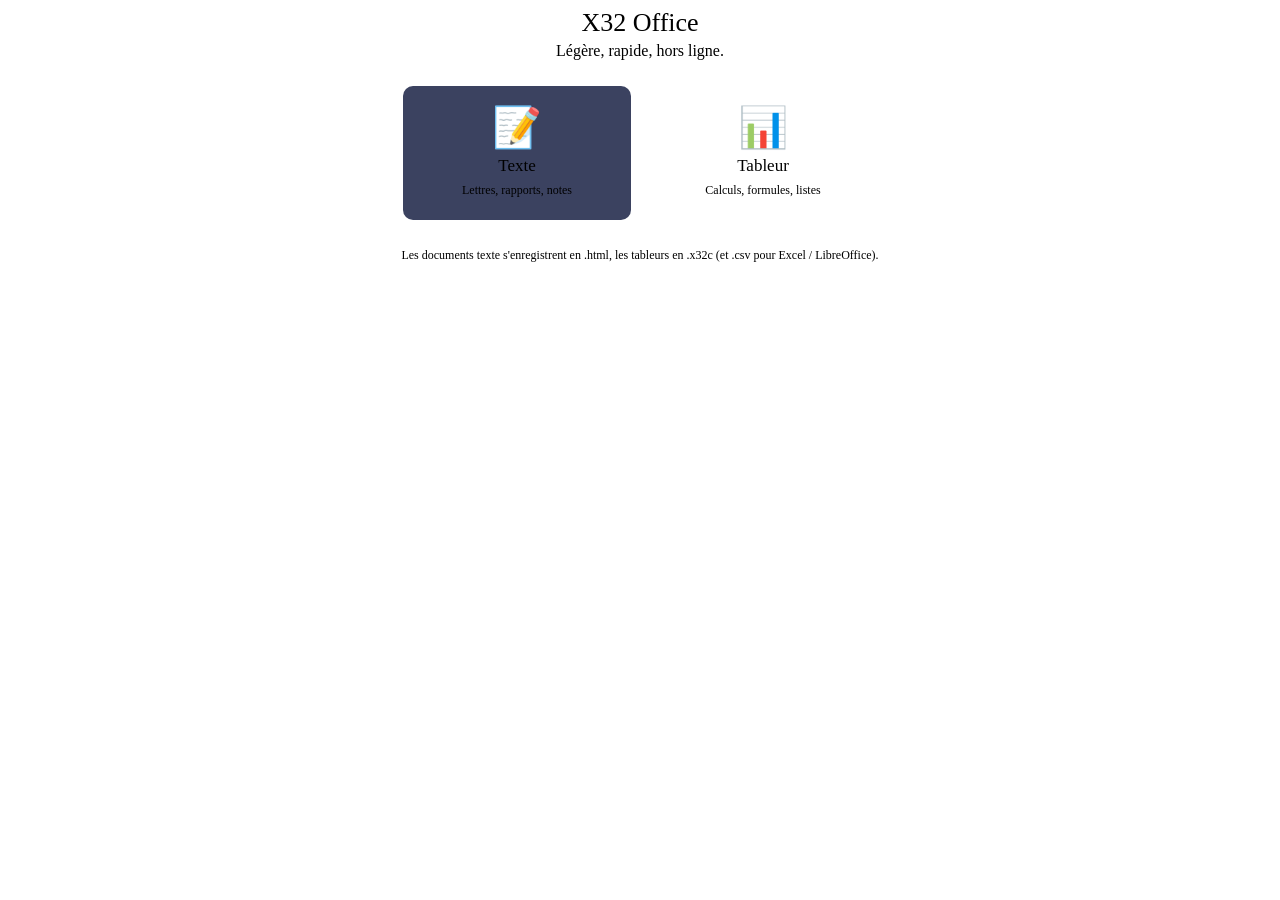
<file: overlay/usr/share/x32-office/index.html>
<!doctype html>
<html lang="fr">
<head>
<meta charset="utf-8">
<meta name="viewport" content="width=device-width, initial-scale=1">
<meta http-equiv="Content-Security-Policy" content="default-src file: data: blob: 'unsafe-inline'; connect-src 'none'; form-action 'none'">
<title>X32 Office</title>
<link rel="stylesheet" href="common.css">
<style>
  body { align-items: center; justify-content: center; text-align: center; }
  h1 { font-size: 26px; font-weight: 500; margin: 0 0 4px; }
  p.sub { color: var(--muted); margin: 0 0 26px; }
  .cards { display: flex; gap: 18px; flex-wrap: wrap; justify-content: center; }
  a.card { width: 200px; padding: 22px 14px; border: 1px solid var(--line); border-radius: 10px; background: var(--bar);
           color: var(--fg); text-decoration: none; display: block; }
  a.card:hover, a.card:focus { border-color: var(--accent); background: #3b4260; outline: none; }
  a.card b { display: block; font-size: 17px; margin: 8px 0 4px; font-weight: 500; }
  a.card span { color: var(--muted); font-size: 12px; }
  .ico { font-size: 40px; line-height: 1; }
  footer { margin-top: 28px; color: var(--muted); font-size: 12px; }
</style>
</head>
<body>
  <h1>X32 Office</h1>
  <p class="sub">Légère, rapide, hors ligne.</p>
  <div class="cards">
    <a class="card" href="writer.html" autofocus><div class="ico">📝</div><b>Texte</b><span>Lettres, rapports, notes</span></a>
    <a class="card" href="calc.html"><div class="ico">📊</div><b>Tableur</b><span>Calculs, formules, listes</span></a>
  </div>
  <footer>Les documents texte s'enregistrent en .html, les tableurs en .x32c (et .csv pour Excel / LibreOffice).</footer>
</body>
</html>
</file>
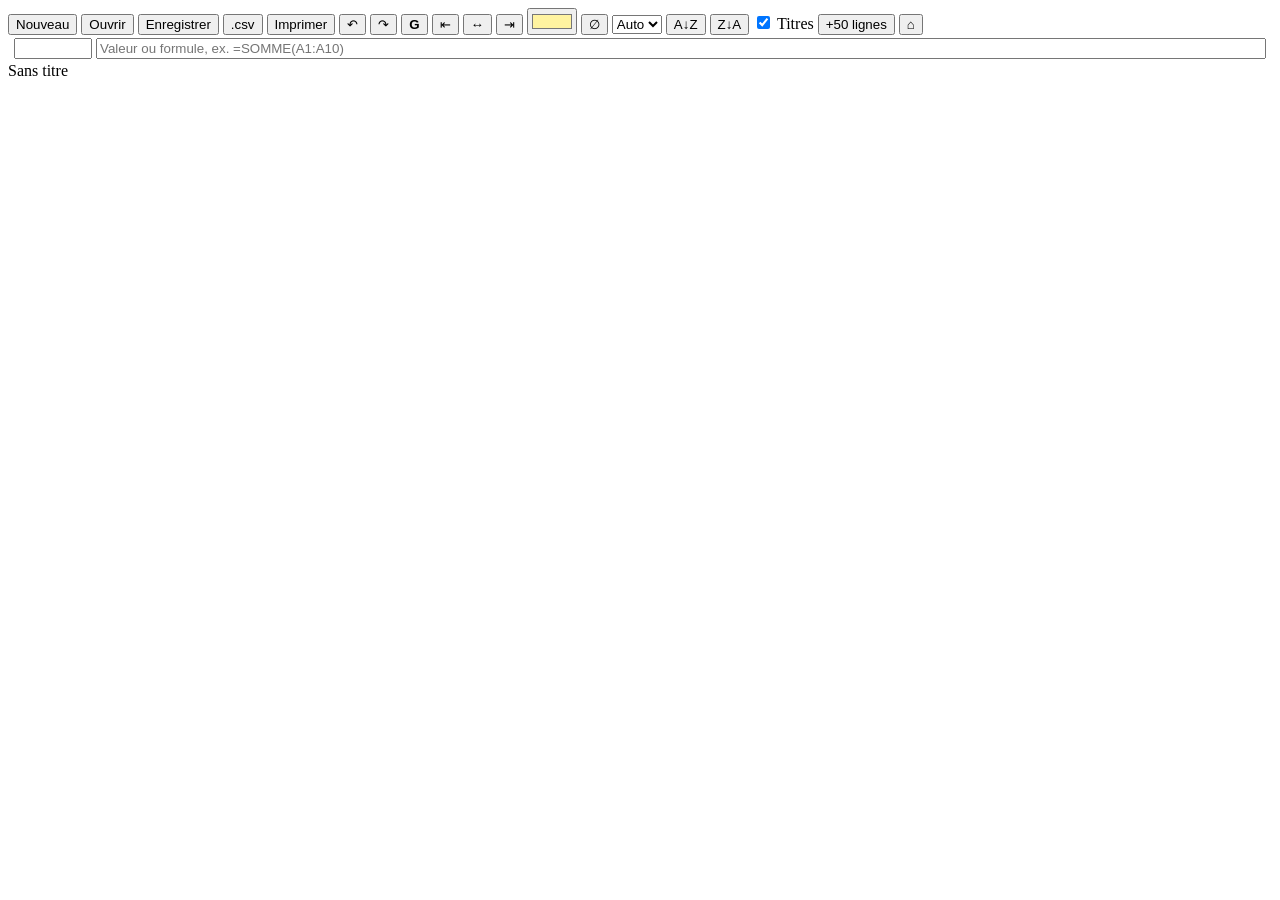
<file: overlay/usr/share/x32-office/calc.html>
<!doctype html>
<html lang="fr">
<head>
<meta charset="utf-8">
<meta name="viewport" content="width=device-width, initial-scale=1">
<meta http-equiv="Content-Security-Policy" content="default-src file: data: blob: 'unsafe-inline'; connect-src 'none'; form-action 'none'">
<title>Tableur - X32 Office</title>
<link rel="stylesheet" href="common.css">
<style>
  #fx { display: flex; gap: 4px; padding: 3px 6px; background: var(--bar2); border-bottom: 1px solid var(--line); flex: none; }
  #name { width: 70px; text-align: center; } #formula { flex: 1; }
  #wrap { flex: 1; overflow: auto; position: relative; background: #fff; color: #1d2030; user-select: none; -webkit-user-select: none; }
  table#grid { border-collapse: collapse; table-layout: fixed; font-size: 13px; }
  #grid th { background: #e9ecf3; color: #4a5068; font-weight: 500; border: 1px solid #c5cada; position: sticky; top: 0; z-index: 2; height: 22px; }
  #grid th.rh { position: sticky; left: 0; z-index: 1; top: auto; width: 42px; min-width: 42px; }
  #grid th.corner { left: 0; z-index: 3; }
  #grid td { border: 1px solid #dde1ec; height: 22px; padding: 0 4px; overflow: hidden; white-space: nowrap; text-overflow: clip; width: 90px; min-width: 90px; max-width: 90px; }
  #grid td.sel { background: #dbe5ff; }
  #grid td.act { outline: 2px solid #4d73f0; outline-offset: -2px; background: #fff; }
  #grid td.err { color: #c0392b; }
  #grid th.hl { background: #cfd8f3; }
  #editor { position: absolute; display: none; z-index: 5; border: 2px solid #4d73f0; background: #fff; color: #1d2030; padding: 0 3px; height: 24px; font: 13px "Ubuntu", sans-serif; border-radius: 0; }
</style>
</head>
<body>
<div class="bar">
  <button class="btn" onclick="C.newDoc()">Nouveau</button>
  <button class="btn" onclick="C.openDoc()" title="Ctrl+O">Ouvrir</button>
  <button class="btn primary" onclick="C.save()" title="Ctrl+S">Enregistrer</button>
  <button class="btn" onclick="C.exportCsv()" title="Exporter en CSV (Excel, LibreOffice)">.csv</button>
  <button class="btn" onclick="X32.print()" title="Imprimer / PDF">Imprimer</button>
  <span class="sep"></span>
  <button class="btn" onclick="C.undo()" title="Annuler (Ctrl+Z)">↶</button>
  <button class="btn" onclick="C.redo()" title="Rétablir (Ctrl+Y)">↷</button>
  <span class="sep"></span>
  <button class="btn" onclick="C.style('b')" title="Gras (Ctrl+B)"><b>G</b></button>
  <button class="btn" onclick="C.style('a','left')" title="À gauche">⇤</button>
  <button class="btn" onclick="C.style('a','center')" title="Centré">↔</button>
  <button class="btn" onclick="C.style('a','right')" title="À droite">⇥</button>
  <input type="color" value="#fff3a0" title="Couleur de fond" onchange="C.style('bg', this.value)">
  <button class="btn" onclick="C.style('bg','')" title="Sans couleur">∅</button>
  <select id="fmt" onchange="C.style('f', this.value); this.blur()" title="Format des nombres">
    <option value="">Auto</option><option value="0">0</option><option value="2">0,00</option><option value="%">%</option><option value="€">€</option>
  </select>
  <span class="sep"></span>
  <button class="btn" onclick="C.sort(true)" title="Trier la colonne A→Z (lignes sélectionnées, sinon tout le tableau)">A↓Z</button>
  <button class="btn" onclick="C.sort(false)" title="Trier la colonne Z→A">Z↓A</button>
  <label class="small" title="Ne pas trier la première ligne"><input type="checkbox" id="hdr" checked> Titres</label>
  <button class="btn" onclick="C.addRows()">+50 lignes</button>
  <button class="btn" onclick="X32.home()" title="Accueil">⌂</button>
</div>
<div id="fx"><input type="text" id="name" readonly><input type="text" id="formula" placeholder="Valeur ou formule, ex. =SOMME(A1:A10)"></div>
<div id="wrap"><table id="grid"></table><input type="text" id="editor" autocomplete="off"></div>
<div class="status"><span id="fname">Sans titre</span><span class="grow"></span><span id="sum"></span></div>

<script src="common.js"></script>
<script src="calc-engine.js"></script>
<script>
(function () {
  'use strict';
  var E = window.X32Calc, COLS = 26, rows = 100, MAXROWS = 1000;
  var sheet = new E.Sheet(), styles = {}, fname = 'Sans titre';
  var ar = 0, ac = 0, sr = 0, sc = 0;               // cellule active / ancre de sélection : active = (ar,ac), fin = (er,ec)
  var er = 0, ec = 0, editing = false, undoS = [], redoS = [], clip = null, dragging = false;
  var grid = document.getElementById('grid'), wrap = document.getElementById('wrap');
  var editor = document.getElementById('editor'), formula = document.getElementById('formula'), nameBox = document.getElementById('name');
  var tds = [];                                       // tds[r][c]
  var shown = {};                                     // clés actuellement affichées non vides

  /* ---------- construction ---------- */
  function build() {
    var h = '<tr><th class="corner rh"></th>';
    for (var c = 0; c < COLS; c++) h += '<th>' + E.colToName(c) + '</th>';
    h += '</tr>';
    for (var r = 0; r < rows; r++) {
      h += '<tr><th class="rh">' + (r + 1) + '</th>';
      for (var c2 = 0; c2 < COLS; c2++) h += '<td></td>';
      h += '</tr>';
    }
    grid.innerHTML = h;
    tds = [];
    var trs = grid.rows;
    for (var i = 0; i < rows; i++) { tds[i] = []; for (var j = 0; j < COLS; j++) tds[i][j] = trs[i + 1].cells[j + 1]; }
    shown = {};
    refresh(true); select();
  }

  /* ---------- affichage ---------- */
  var NF = {};
  function group(intPart) { return intPart.replace(/\B(?=(\d{3})+(?!\d))/g, ' '); }
  function fmtNum(v, f) {
    var s, neg = v < 0; if (neg) v = -v;
    if (f === '0') s = group(v.toFixed(0));
    else if (f === '2') { var p = v.toFixed(2).split('.'); s = group(p[0]) + ',' + p[1]; }
    else if (f === '%') { s = String(+(v * 100).toPrecision(10)).replace('.', ',') + ' %'; }
    else if (f === '€') { var q = v.toFixed(2).split('.'); s = group(q[0]) + ',' + q[1] + ' €'; }
    else { s = String(+v.toPrecision(12)).replace('.', ','); if (/e/.test(s)) s = s.replace('e', 'E'); }
    return (neg ? '-' : '') + s;
  }
  function display(key) {
    var v = sheet.valueOf(key), st = styles[key] || {};
    if (v instanceof E.XErr) return { t: v.code, err: true };
    if (typeof v === 'number') return { t: isFinite(v) ? fmtNum(v, st.f) : '#NOMBRE!', num: true, err: !isFinite(v) };
    if (typeof v === 'boolean') return { t: v ? 'VRAI' : 'FAUX' };
    return { t: String(v) };
  }
  function paint(key) {
    var p = E.parseKey(key); if (!p || p.r >= rows || p.c >= COLS) return;
    var td = tds[p.r][p.c], st = styles[key] || {}, d = sheet.getRaw(key) === '' ? { t: '' } : display(key);
    td.textContent = d.t;
    td.style.textAlign = st.a || (d.num ? 'right' : 'left');
    td.style.fontWeight = st.b ? '700' : '';
    td.style.background = st.bg || '';
    td.className = td.className.replace(/\berr\b/g, '').trim() + (d.err ? ' err' : '');
  }
  function refresh(all) {
    var k, now = {};
    for (k in sheet.cells) now[k] = 1;
    for (k in styles) now[k] = 1;
    for (k in shown) if (!now[k]) { shown[k] = 0; paint(k); }
    for (k in now) paint(k);
    shown = now;
    summary();
  }
  function summary() {
    var r1 = Math.min(ar, er), r2 = Math.max(ar, er), c1 = Math.min(ac, ec), c2 = Math.max(ac, ec), s = 0, n = 0;
    if ((r2 - r1 + 1) * (c2 - c1 + 1) > 1) {
      for (var r = r1; r <= r2; r++) for (var c = c1; c <= c2; c++) { var v = sheet.valueOf(E.keyOf(c, r)); if (typeof v === 'number') { s += v; n++; } }
    }
    document.getElementById('sum').textContent = n > 1 ? 'Somme : ' + fmtNum(s) + '   Moyenne : ' + fmtNum(s / n) + '   Nombre : ' + n : '';
  }

  /* ---------- sélection ---------- */
  var lastSel = [];
  function select() {
    var i, td;
    for (i = 0; i < lastSel.length; i++) lastSel[i].className = lastSel[i].className.replace(/\b(sel|act)\b/g, '').trim();
    lastSel = [];
    var r1 = Math.min(ar, er), r2 = Math.max(ar, er), c1 = Math.min(ac, ec), c2 = Math.max(ac, ec);
    for (var r = r1; r <= r2; r++) for (var c = c1; c <= c2; c++) { td = tds[r][c]; td.className = (td.className + ' sel').trim(); lastSel.push(td); }
    td = tds[ar][ac]; td.className = (td.className.replace(/\bsel\b/, '') + ' act').trim();
    var ths = grid.querySelectorAll('th.hl'); for (i = 0; i < ths.length; i++) ths[i].classList.remove('hl');
    grid.rows[0].cells[ac + 1].classList.add('hl'); grid.rows[ar + 1].cells[0].classList.add('hl');
    var key = E.keyOf(ac, ar);
    nameBox.value = key; formula.value = sheet.getRaw(key);
    var st = styles[key] || {}; document.getElementById('fmt').value = st.f || '';
    summary();
  }
  function ensureVisible() {
    var td = tds[ar][ac], w = wrap;
    var L = td.offsetLeft, T = td.offsetTop, R = L + td.offsetWidth, B = T + td.offsetHeight;
    if (L < w.scrollLeft + 44) w.scrollLeft = L - 44;
    if (R > w.scrollLeft + w.clientWidth) w.scrollLeft = R - w.clientWidth + 2;
    if (T < w.scrollTop + 24) w.scrollTop = T - 24;
    if (B > w.scrollTop + w.clientHeight) w.scrollTop = B - w.clientHeight + 2;
  }
  function move(dr, dc, extend) {
    if (extend) { er = Math.max(0, Math.min(rows - 1, er + dr)); ec = Math.max(0, Math.min(COLS - 1, ec + dc)); }
    else { ar = Math.max(0, Math.min(rows - 1, ar + dr)); ac = Math.max(0, Math.min(COLS - 1, ac + dc)); er = ar; ec = ac; }
    select();
    var save = [ar, ac]; if (extend) { ar = er; ac = ec; } ensureVisible(); ar = save[0]; ac = save[1];
  }

  /* ---------- édition ---------- */
  function startEdit(text) {
    var td = tds[ar][ac]; editing = true;
    editor.style.display = 'block';
    editor.style.left = (td.offsetLeft - 1) + 'px'; editor.style.top = (td.offsetTop - 1) + 'px';
    editor.style.width = Math.max(td.offsetWidth + 2, 160) + 'px';
    editor.value = (text === undefined) ? sheet.getRaw(E.keyOf(ac, ar)) : text;
    editor.focus();
    if (text === undefined) editor.setSelectionRange(editor.value.length, editor.value.length);
  }
  function endEdit(commit, dr, dc) {
    if (!editing) return;
    editing = false; editor.style.display = 'none';
    if (commit) setCells([{ key: E.keyOf(ac, ar), raw: editor.value }]);
    wrap.focus(); document.body.focus();
    move(dr || 0, dc || 0, false);
  }
  editor.addEventListener('keydown', function (e) {
    if (e.key === 'Enter') { e.preventDefault(); endEdit(true, 1, 0); }
    else if (e.key === 'Tab') { e.preventDefault(); endEdit(true, 0, e.shiftKey ? -1 : 1); }
    else if (e.key === 'Escape') { e.preventDefault(); endEdit(false); }
    e.stopPropagation();
  });
  editor.addEventListener('input', function () { formula.value = editor.value; });
  formula.addEventListener('keydown', function (e) {
    if (e.key === 'Enter') { e.preventDefault(); setCells([{ key: E.keyOf(ac, ar), raw: formula.value }]); document.activeElement.blur(); move(1, 0, false); }
    else if (e.key === 'Escape') { formula.value = sheet.getRaw(E.keyOf(ac, ar)); document.activeElement.blur(); }
    e.stopPropagation();
  });

  /* ---------- modifications avec annulation ---------- */
  function setCells(list, noUndo) {
    var ch = [];
    for (var i = 0; i < list.length; i++) {
      var k = list[i].key, before = sheet.getRaw(k), after = list[i].raw;
      if (before !== after) { ch.push({ key: k, before: before, after: after }); sheet.setRaw(k, after); }
    }
    if (!ch.length) return;
    if (!noUndo) { undoS.push({ cells: ch }); if (undoS.length > 100) undoS.shift(); redoS = []; }
    dirty(); refresh(); select();
  }
  function setStyles(keys, prop, val) {
    var ch = [];
    keys.forEach(function (k) {
      var st = styles[k] || {}, before = st[prop];
      var nv = (prop === 'b') ? (val === 'toggle' ? !before : val) : val;
      if (nv === before) return;
      ch.push({ key: k, prop: prop, before: before, after: nv });
      applyStyle(k, prop, nv);
    });
    if (ch.length) { undoS.push({ styles: ch }); redoS = []; dirty(); refresh(); select(); }
  }
  function applyStyle(k, prop, v) {
    var st = styles[k] || (styles[k] = {});
    if (v === undefined || v === '' || v === false) delete st[prop]; else st[prop] = v;
    if (!Object.keys(st).length) delete styles[k];
  }
  function undo(from, to, field) {
    var e = from.pop(); if (!e) return;
    to.push(e);
    if (e.cells) e.cells.forEach(function (c) { sheet.setRaw(c.key, field === 'u' ? c.before : c.after); });
    if (e.styles) e.styles.forEach(function (c) { applyStyle(c.key, c.prop, field === 'u' ? c.before : c.after); });
    dirty(); refresh(); select();
  }
  function dirty() { X32.dirty = true; title(); }
  function title() { document.title = (X32.dirty ? '● ' : '') + fname + ' - Tableur'; document.getElementById('fname').textContent = fname + (X32.dirty ? ' (modifié)' : ''); }
  function selKeys() {
    var r1 = Math.min(ar, er), r2 = Math.max(ar, er), c1 = Math.min(ac, ec), c2 = Math.max(ac, ec), out = [];
    for (var r = r1; r <= r2; r++) for (var c = c1; c <= c2; c++) out.push(E.keyOf(c, r));
    return out;
  }

  /* ---------- souris ---------- */
  grid.addEventListener('mousedown', function (e) {
    var td = e.target.closest('td'); if (!td) return;
    if (editing) endEdit(true, 0, 0);
    var r = td.parentNode.rowIndex - 1, c = td.cellIndex - 1;
    if (e.shiftKey) { er = r; ec = c; } else { ar = er = r; ac = ec = c; }
    dragging = true; select();
  });
  grid.addEventListener('mouseover', function (e) {
    if (!dragging) return; var td = e.target.closest('td'); if (!td) return;
    er = td.parentNode.rowIndex - 1; ec = td.cellIndex - 1; select();
  });
  document.addEventListener('mouseup', function () { dragging = false; });
  grid.addEventListener('dblclick', function (e) { if (e.target.closest('td')) startEdit(); });

  /* ---------- clavier ---------- */
  document.addEventListener('keydown', function (e) {
    if (editing || e.target === formula || document.querySelector('.modal-back')) return;
    var ctrl = e.ctrlKey || e.metaKey, k = e.key;
    if (ctrl) {
      var l = k.toLowerCase();
      if (l === 's') { e.preventDefault(); C.save(); }
      else if (l === 'o') { e.preventDefault(); C.openDoc(); }
      else if (l === 'z') { e.preventDefault(); C.undo(); }
      else if (l === 'y') { e.preventDefault(); C.redo(); }
      else if (l === 'b') { e.preventDefault(); C.style('b'); }
      else if (l === 'p') { e.preventDefault(); X32.print(); }
      else if (l === 'd') { e.preventDefault(); fillDown(); }
      else if (l === 'a') { e.preventDefault(); ar = ac = 0; er = rows - 1; ec = COLS - 1; select(); }
      return;
    }
    var ext = e.shiftKey;
    if (k === 'ArrowDown') { e.preventDefault(); move(1, 0, ext); }
    else if (k === 'ArrowUp') { e.preventDefault(); move(-1, 0, ext); }
    else if (k === 'ArrowLeft') { e.preventDefault(); move(0, -1, ext); }
    else if (k === 'ArrowRight') { e.preventDefault(); move(0, 1, ext); }
    else if (k === 'PageDown') { e.preventDefault(); move(15, 0, ext); }
    else if (k === 'PageUp') { e.preventDefault(); move(-15, 0, ext); }
    else if (k === 'Home') { e.preventDefault(); ar = ar; ac = 0; er = ar; ec = 0; select(); ensureVisible(); }
    else if (k === 'Enter') { e.preventDefault(); startEdit(); }
    else if (k === 'F2') { e.preventDefault(); startEdit(); }
    else if (k === 'Tab') { e.preventDefault(); move(0, ext ? -1 : 1, false); }
    else if (k === 'Delete' || k === 'Backspace') { e.preventDefault(); setCells(selKeys().map(function (x) { return { key: x, raw: '' }; })); }
    else if (k.length === 1 && !e.altKey) { e.preventDefault(); startEdit(k); }
  });

  /* ---------- presse-papiers (TSV, compatible avec les autres logiciels) ---------- */
  function rect() { return { r1: Math.min(ar, er), r2: Math.max(ar, er), c1: Math.min(ac, ec), c2: Math.max(ac, ec) }; }
  function tsvOf(rc, raw) {
    var lines = [];
    for (var r = rc.r1; r <= rc.r2; r++) {
      var cells = [];
      for (var c = rc.c1; c <= rc.c2; c++) { var k = E.keyOf(c, r); cells.push(raw ? sheet.getRaw(k) : (sheet.getRaw(k) === '' ? '' : display(k).t)); }
      lines.push(cells.join('\t'));
    }
    return lines.join('\n');
  }
  document.addEventListener('copy', function (e) {
    if (editing || document.activeElement === formula) return;
    var rc = rect(); e.preventDefault();
    var txt = tsvOf(rc, false); e.clipboardData.setData('text/plain', txt);
    clip = { text: txt, raw: tsvOf(rc, true), r1: rc.r1, c1: rc.c1 };
  });
  document.addEventListener('cut', function (e) {
    if (editing || document.activeElement === formula) return;
    var rc = rect(); e.preventDefault();
    var txt = tsvOf(rc, false); e.clipboardData.setData('text/plain', txt);
    clip = { text: txt, raw: tsvOf(rc, true), r1: rc.r1, c1: rc.c1 };
    setCells(selKeys().map(function (x) { return { key: x, raw: '' }; }));
  });
  document.addEventListener('paste', function (e) {
    if (editing || document.activeElement === formula) return;
    e.preventDefault();
    var txt = (e.clipboardData && e.clipboardData.getData('text/plain')) || '';
    if (!txt) return;
    var internal = clip && clip.text === txt.replace(/\r/g, '');
    var src = (internal ? clip.raw : txt.replace(/\r/g, '')).replace(/\n$/, '').split('\n');
    var list = [], dr = ar - (internal ? clip.r1 : 0), dc = ac - (internal ? clip.c1 : 0);
    for (var i = 0; i < src.length; i++) {
      var parts = src[i].split('\t');
      for (var j = 0; j < parts.length; j++) {
        var r = ar + i, c = ac + j; if (r >= rows || c >= COLS) continue;
        list.push({ key: E.keyOf(c, r), raw: internal ? E.shiftFormula(parts[j], dc, dr) : parts[j] });
      }
    }
    setCells(list);
    er = Math.min(rows - 1, ar + src.length - 1); ec = Math.min(COLS - 1, ac + src[0].split('\t').length - 1); select();
  });
  function fillDown() {
    var rc = rect(), list = [];
    for (var c = rc.c1; c <= rc.c2; c++) {
      var top = sheet.getRaw(E.keyOf(c, rc.r1));
      for (var r = rc.r1 + 1; r <= rc.r2; r++) list.push({ key: E.keyOf(c, r), raw: E.shiftFormula(top, 0, r - rc.r1) });
    }
    setCells(list);
  }

  /* ---------- fichiers ---------- */
  function csvParse(text) {
    var first = text.split(/\r?\n/)[0] || '', sep = ';';
    var cnt = { ';': (first.match(/;/g) || []).length, '\t': (first.match(/\t/g) || []).length, ',': (first.match(/,/g) || []).length };
    if (cnt['\t'] > cnt[sep]) sep = '\t'; if (cnt[','] > cnt[sep]) sep = ',';
    var out = [], row = [], cur = '', q = false;
    for (var i = 0; i < text.length; i++) {
      var ch = text[i];
      if (q) { if (ch === '"') { if (text[i + 1] === '"') { cur += '"'; i++; } else q = false; } else cur += ch; }
      else if (ch === '"') q = true;
      else if (ch === sep) { row.push(cur); cur = ''; }
      else if (ch === '\n') { row.push(cur); out.push(row); row = []; cur = ''; }
      else if (ch !== '\r') cur += ch;
    }
    if (cur !== '' || row.length) { row.push(cur); out.push(row); }
    return out;
  }
  function reset() { sheet = new E.Sheet(); styles = {}; undoS = []; redoS = []; ar = ac = er = ec = 0; build(); }
  X32.openHandler = function (name, text) {
    reset();
    if (/\.csv$/i.test(name) || /\.txt$/i.test(name)) {
      var data = csvParse(text.replace(/^﻿/, '')), need = Math.min(MAXROWS, data.length + 20);
      if (need > rows) { rows = need; build(); }
      data.forEach(function (row, r) { row.forEach(function (v, c) { if (r < rows && c < COLS && v !== '') sheet.setRaw(E.keyOf(c, r), v); }); });
    } else {
      try {
        var d = JSON.parse(text);
        if (d.format !== 'x32calc') throw new Error('format');
        var maxr = 0; for (var k in d.cells) { var p = E.parseKey(k); if (p) maxr = Math.max(maxr, p.r); }
        rows = Math.max(100, Math.min(MAXROWS, Math.max(d.rows || 0, maxr + 20))); build();
        for (var k2 in d.cells) sheet.setRaw(k2, d.cells[k2]);
        styles = d.styles || {};
      } catch (err) { X32.toast('Fichier illisible'); return; }
    }
    fname = name; X32.dirty = false; refresh(); select(); title(); X32.toast('Ouvert : ' + name);
  };

  var C = window.C = {
    newDoc: function () {
      function go() { fname = 'Sans titre'; rows = 100; reset(); X32.dirty = false; title(); }
      if (X32.dirty) X32.ask('Abandonner les modifications non enregistrées ?', '', go, { confirm: true, yes: 'Abandonner' }); else go();
    },
    openDoc: function () { X32.open('.x32c,.csv,.txt'); },
    save: function () {
      var obj = { format: 'x32calc', version: 1, rows: rows, cells: sheet.cells, styles: styles };
      X32.save(fname.replace(/\.(x32c|csv|txt)$/i, '') + '.x32c', 'application/x-x32calc', JSON.stringify(obj),
        function (n) { fname = n; X32.dirty = false; title(); X32.toast('Enregistré'); });
    },
    exportCsv: function () {
      var maxr = -1, maxc = -1, k;
      for (k in sheet.cells) { var p = E.parseKey(k); if (p) { maxr = Math.max(maxr, p.r); maxc = Math.max(maxc, p.c); } }
      var lines = [];
      for (var r = 0; r <= maxr; r++) {
        var cells = [];
        for (var c = 0; c <= maxc; c++) {
          var key = E.keyOf(c, r), t = '';
          if (sheet.getRaw(key) !== '') { var v = sheet.valueOf(key); t = v instanceof E.XErr ? v.code : (typeof v === 'number' ? String(v).replace('.', ',') : E.toStr(v)); }
          cells.push(/[;"\n]/.test(t) ? '"' + t.replace(/"/g, '""') + '"' : t);
        }
        lines.push(cells.join(';'));
      }
      X32.save(fname.replace(/\.(x32c|csv|txt)$/i, '') + '.csv', 'text/csv', '﻿' + lines.join('\r\n') + '\r\n', function () { X32.toast('CSV exporté (séparateur « ; »)'); });
    },
    undo: function () { if (editing) return; undo(undoS, redoS, 'u'); },
    redo: function () { if (editing) return; undo(redoS, undoS, 'r'); },
    style: function (prop, val) {
      var keys = selKeys();
      if (prop === 'b') setStyles(keys, 'b', 'toggle'); else setStyles(keys, prop, val);
    },
    sort: function (asc) {
      var hdr = document.getElementById('hdr').checked, last = -1, k;
      for (k in sheet.cells) { var p = E.parseKey(k); if (p) last = Math.max(last, p.r); }
      var start = hdr ? 1 : 0, rc = rect();
      if (rc.r2 > rc.r1) { start = rc.r1; last = rc.r2; }            // plusieurs lignes sélectionnées : on ne trie que celles-ci
      if (last < start + 1) return;
      var data = [];
      for (var r = start; r <= last; r++) { var row = []; for (var c = 0; c < COLS; c++) row.push(sheet.getRaw(E.keyOf(c, r))); data.push({ row: row, v: sheet.valueOf(E.keyOf(ac, r)) }); }
      data.sort(function (a, b) {
        var x = a.v, y = b.v, bx = (x === '' || x === undefined), by = (y === '' || y === undefined);
        if (bx || by) return bx === by ? 0 : (bx ? 1 : -1);          // cases vides toujours à la fin
        var res;
        if (typeof x === 'number' && typeof y === 'number') res = x - y;
        else if (typeof x === 'number') res = -1; else if (typeof y === 'number') res = 1;
        else res = String(x).localeCompare(String(y), 'fr', { sensitivity: 'base' });
        return asc ? res : -res;
      });
      var list = [];
      data.forEach(function (d, i) { for (var c = 0; c < COLS; c++) list.push({ key: E.keyOf(c, start + i), raw: d.row[c] }); });
      setCells(list); X32.toast('Trié (les formules sont déplacées telles quelles)');
    },
    addRows: function () { if (rows >= MAXROWS) return X32.toast('Maximum : ' + MAXROWS + ' lignes'); rows = Math.min(MAXROWS, rows + 50); var a = ar, b = ac; build(); ar = er = a; ac = ec = b; select(); }
  };

  wrap.tabIndex = 0;
  build(); title(); wrap.focus();
})();
</script>
</body>
</html>
</file>
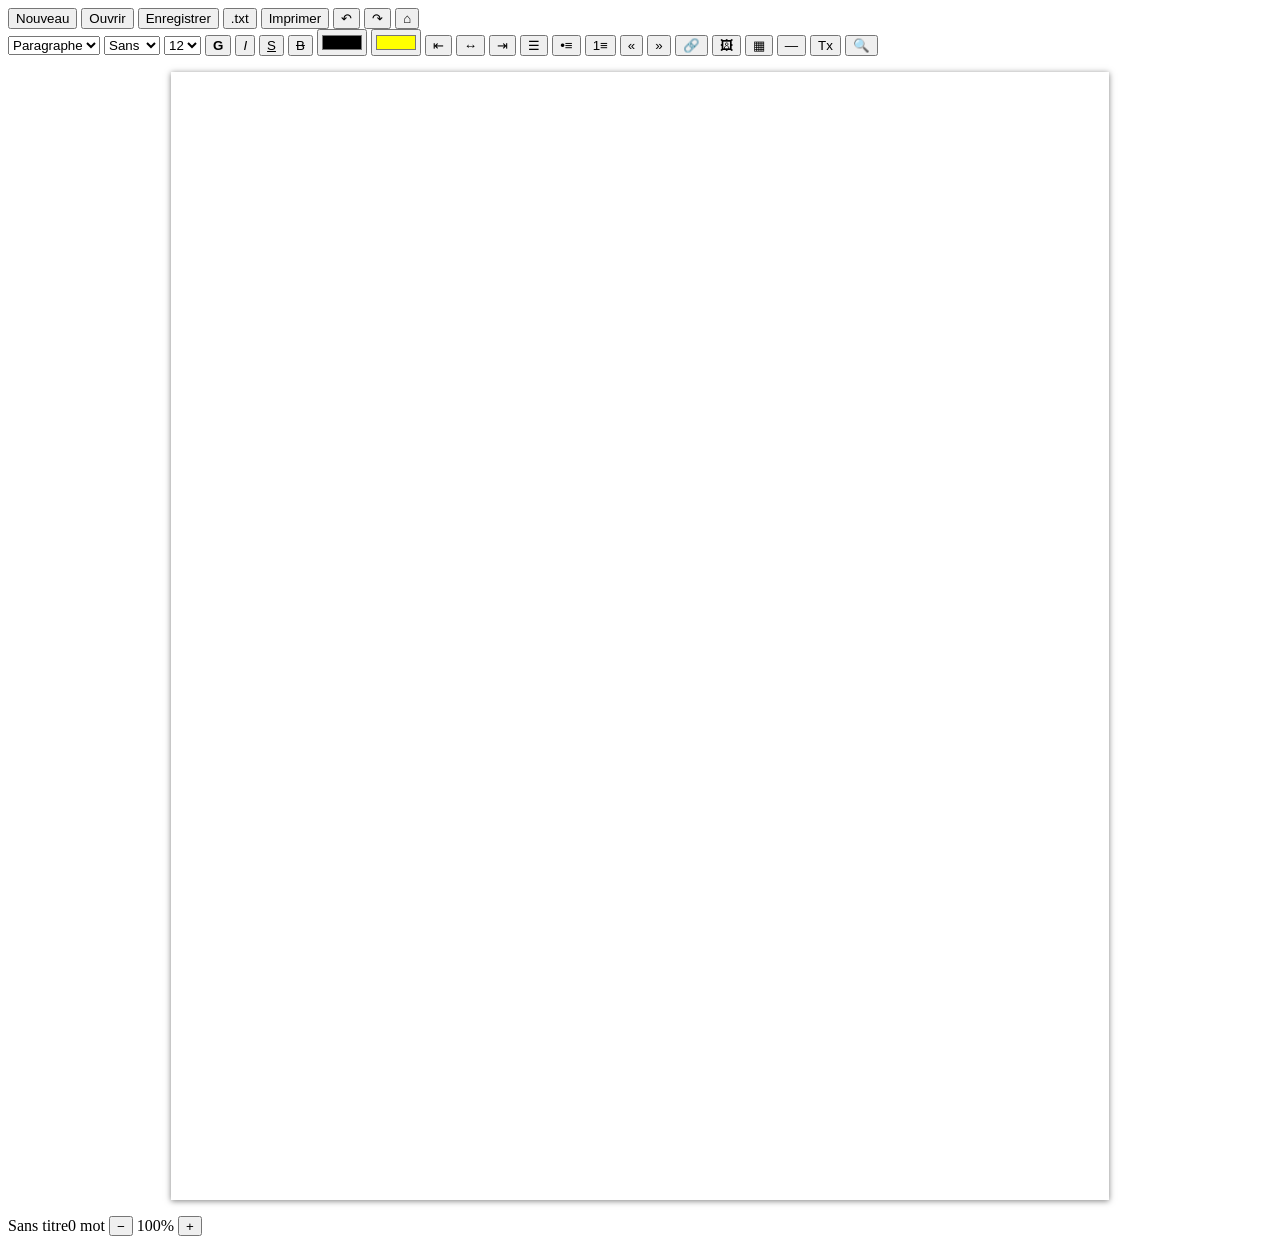
<file: overlay/usr/share/x32-office/writer.html>
<!doctype html>
<html lang="fr">
<head>
<meta charset="utf-8">
<meta name="viewport" content="width=device-width, initial-scale=1">
<meta http-equiv="Content-Security-Policy" content="default-src file: data: blob: 'unsafe-inline'; connect-src 'none'; form-action 'none'">
<title>Texte - X32 Office</title>
<link rel="stylesheet" href="common.css">
<style>
  #desk { flex: 1; overflow: auto; background: var(--desk); padding: 16px 0; }
  #page { width: 794px; max-width: none; min-height: 1000px; margin: 0 auto; background: var(--paper); color: var(--ink);
          padding: 64px 72px; outline: none; font: 12pt/1.5 "Ubuntu", "DejaVu Sans", Arial, sans-serif; box-shadow: 0 1px 6px rgba(0,0,0,.5); }
  #page h1 { font-size: 22pt; margin: .4em 0 .3em; } #page h2 { font-size: 17pt; margin: .5em 0 .3em; } #page h3 { font-size: 14pt; margin: .5em 0 .3em; }
  #page p { margin: 0 0 .6em; } #page blockquote { margin: .6em 0 .6em 1em; padding-left: 1em; border-left: 3px solid #bbb; color: #444; }
  #page table { border-collapse: collapse; margin: .5em 0; } #page td, #page th { border: 1px solid #888; padding: 4px 8px; min-width: 50px; }
  #page img { max-width: 100%; height: auto; } #page a { color: #1a5fd0; }
  .bar select { max-width: 130px; }
  #find { display: none; } #find.show { display: flex; }
  @media print {
    #desk { padding: 0; background: #fff; overflow: visible; } #page { width: auto; box-shadow: none; padding: 0; min-height: 0; }
    @page { margin: 20mm; }
  }
</style>
</head>
<body>
<div class="bar">
  <button class="btn" onclick="W.newDoc()" title="Nouveau (Ctrl+N)">Nouveau</button>
  <button class="btn" onclick="W.openDoc()" title="Ouvrir (Ctrl+O)">Ouvrir</button>
  <button class="btn primary" onclick="W.save()" title="Enregistrer (Ctrl+S)">Enregistrer</button>
  <button class="btn" onclick="W.exportTxt()" title="Exporter en texte brut">.txt</button>
  <button class="btn" onclick="X32.print()" title="Imprimer / PDF (Ctrl+P)">Imprimer</button>
  <span class="sep"></span>
  <button class="btn" onmousedown="return false" onclick="W.cmd('undo')" title="Annuler (Ctrl+Z)">↶</button>
  <button class="btn" onmousedown="return false" onclick="W.cmd('redo')" title="Rétablir (Ctrl+Y)">↷</button>
  <span class="sep"></span>
  <button class="btn" onclick="X32.home()" title="Accueil">⌂</button>
</div>
<div class="bar second">
  <select id="block" onchange="W.block(this.value)" title="Style">
    <option value="p">Paragraphe</option><option value="h1">Titre 1</option><option value="h2">Titre 2</option>
    <option value="h3">Titre 3</option><option value="blockquote">Citation</option>
  </select>
  <select id="font" onchange="W.font(this.value)" title="Police">
    <option value="Ubuntu, 'DejaVu Sans', sans-serif">Sans</option><option value="'DejaVu Serif', Georgia, serif">Serif</option>
    <option value="'DejaVu Sans Mono', monospace">Mono</option>
  </select>
  <select id="size" onchange="W.size(this.value)" title="Taille">
    <option>9</option><option>10</option><option>11</option><option selected>12</option><option>14</option>
    <option>16</option><option>18</option><option>24</option><option>32</option>
  </select>
  <span class="sep"></span>
  <button class="btn" onmousedown="return false" onclick="W.cmd('bold')" title="Gras (Ctrl+B)"><b>G</b></button>
  <button class="btn" onmousedown="return false" onclick="W.cmd('italic')" title="Italique (Ctrl+I)"><i>I</i></button>
  <button class="btn" onmousedown="return false" onclick="W.cmd('underline')" title="Souligné (Ctrl+U)"><u>S</u></button>
  <button class="btn" onmousedown="return false" onclick="W.cmd('strikeThrough')" title="Barré"><s>B</s></button>
  <input type="color" value="#000000" title="Couleur du texte" onchange="W.color('foreColor', this.value)">
  <input type="color" value="#ffff00" title="Surlignage" onchange="W.color('hiliteColor', this.value)">
  <span class="sep"></span>
  <button class="btn" onmousedown="return false" onclick="W.cmd('justifyLeft')" title="Aligner à gauche">⇤</button>
  <button class="btn" onmousedown="return false" onclick="W.cmd('justifyCenter')" title="Centrer">↔</button>
  <button class="btn" onmousedown="return false" onclick="W.cmd('justifyRight')" title="Aligner à droite">⇥</button>
  <button class="btn" onmousedown="return false" onclick="W.cmd('justifyFull')" title="Justifier">☰</button>
  <button class="btn" onmousedown="return false" onclick="W.cmd('insertUnorderedList')" title="Liste à puces">•≡</button>
  <button class="btn" onmousedown="return false" onclick="W.cmd('insertOrderedList')" title="Liste numérotée">1≡</button>
  <button class="btn" onmousedown="return false" onclick="W.cmd('outdent')" title="Diminuer le retrait">«</button>
  <button class="btn" onmousedown="return false" onclick="W.cmd('indent')" title="Augmenter le retrait">»</button>
  <span class="sep"></span>
  <button class="btn" onmousedown="return false" onclick="W.link()" title="Lien">🔗</button>
  <button class="btn" onmousedown="return false" onclick="W.image()" title="Image">🖼</button>
  <button class="btn" onmousedown="return false" onclick="W.table()" title="Tableau">▦</button>
  <button class="btn" onmousedown="return false" onclick="W.cmd('insertHorizontalRule')" title="Ligne horizontale">―</button>
  <button class="btn" onmousedown="return false" onclick="W.cmd('removeFormat')" title="Effacer la mise en forme">Tx</button>
  <button class="btn" onclick="W.toggleFind()" title="Rechercher (Ctrl+F)">🔍</button>
</div>
<div class="bar second" id="find">
  <input type="text" id="q" placeholder="Rechercher…" onkeydown="if(event.key==='Enter'){W.find(!event.shiftKey)}if(event.key==='Escape'){W.toggleFind()}">
  <button class="btn" onclick="W.find(false)">↑</button><button class="btn" onclick="W.find(true)">↓</button>
  <button class="btn" onclick="W.toggleFind()">✕</button>
</div>
<div id="desk"><div id="page" contenteditable="true" spellcheck="true" lang="fr"><p><br></p></div></div>
<div class="status"><span id="fname">Sans titre</span><span class="grow"></span><span id="count">0 mot</span>
  <span><button class="btn" style="height:20px" onclick="W.zoom(-10)">−</button> <span id="zoom">100%</span> <button class="btn" style="height:20px" onclick="W.zoom(10)">+</button></span></div>
<input type="file" id="imgin" accept="image/*" style="display:none">

<script src="common.js"></script>
<script>
(function () {
  'use strict';
  var page = document.getElementById('page'), fname = 'Sans titre', zoom = 100, savedRange = null, DRAFT = 'x32.writer.draft';

  // ---- sélection mémorisée (les listes déroulantes la font perdre) ----
  document.addEventListener('selectionchange', function () {
    var s = window.getSelection();
    if (s.rangeCount && page.contains(s.anchorNode)) { savedRange = s.getRangeAt(0).cloneRange(); updateBlock(); }
  });
  function restore() {
    var s = window.getSelection();
    var inside = s.rangeCount && page.contains(s.anchorNode);   // la sélection est déjà dans la page : on la garde
    page.focus();
    if (!inside && savedRange) { s.removeAllRanges(); s.addRange(savedRange); }
  }
  function updateBlock() {
    try {
      var v = (document.queryCommandValue('formatBlock') || 'p').toLowerCase().replace(/[<>]/g, '');
      var sel = document.getElementById('block');
      sel.value = /^(h1|h2|h3|blockquote)$/.test(v) ? v : 'p';
    } catch (e) {}
  }
  function mark() { X32.dirty = true; stats(); }
  function stats() {
    var t = (page.innerText || '').trim(), n = t ? t.split(/\s+/).length : 0;
    document.getElementById('count').textContent = n + (n > 1 ? ' mots' : ' mot') + ' · ' + t.length + ' car.';
  }
  function title() { document.title = (X32.dirty ? '● ' : '') + fname + ' - Texte'; document.getElementById('fname').textContent = fname + (X32.dirty ? ' (modifié)' : ''); }

  page.addEventListener('input', function () { mark(); title(); });

  // ---- commandes ----
  var W = window.W = {
    cmd: function (c, v) { restore(); document.execCommand(c, false, v || null); mark(); title(); },
    block: function (v) { restore(); document.execCommand('formatBlock', false, '<' + v + '>'); mark(); title(); },
    font: function (v) { restore(); document.execCommand('fontName', false, v); mark(); title(); },
    color: function (c, v) { restore(); document.execCommand('styleWithCSS', false, true); document.execCommand(c, false, v); mark(); title(); },
    size: function (pt) {
      restore(); document.execCommand('fontSize', false, 7);
      var fs = page.querySelectorAll('font[size="7"]');
      for (var i = 0; i < fs.length; i++) {
        var sp = document.createElement('span'); sp.style.fontSize = pt + 'pt';
        while (fs[i].firstChild) sp.appendChild(fs[i].firstChild);
        fs[i].parentNode.replaceChild(sp, fs[i]);
      }
      mark(); title();
    },
    link: function () {
      var r = savedRange;
      X32.ask('Adresse du lien (https://…)', 'https://', function (u) {
        savedRange = r; restore();
        if (/^(https?:\/\/|mailto:)/i.test(u)) { document.execCommand('createLink', false, u); mark(); title(); }
        else if (u) X32.toast('Adresse refusée (http, https ou mailto uniquement)');
      });
    },
    table: function () {
      var r = savedRange;
      X32.ask('Tableau : colonnes x lignes', '3x3', function (v) {
        var m = /^\s*(\d{1,2})\s*[x×*]\s*(\d{1,3})\s*$/i.exec(v); if (!m) return X32.toast('Format attendu : 3x4');
        var h = '<table>'; for (var i = 0; i < +m[2]; i++) { h += '<tr>'; for (var j = 0; j < +m[1]; j++) h += '<td><br></td>'; h += '</tr>'; } h += '</table><p><br></p>';
        savedRange = r; restore(); document.execCommand('insertHTML', false, h); mark(); title();
      });
    },
    image: function () { document.getElementById('imgin').value = ''; document.getElementById('imgin').click(); },
    undo: function () { W.cmd('undo'); },

    zoom: function (d) {
      zoom = Math.max(50, Math.min(200, zoom + d));
      page.style.zoom = zoom / 100; document.getElementById('zoom').textContent = zoom + '%';
    },
    toggleFind: function () {
      var f = document.getElementById('find'); f.classList.toggle('show');
      if (f.classList.contains('show')) document.getElementById('q').focus(); else restore();
    },
    find: function (fwd) { var q = document.getElementById('q').value; if (q && !window.find(q, false, !fwd, true)) X32.toast('Plus de résultat'); },

    // ---- fichiers ----
    newDoc: function () {
      function go() { page.innerHTML = '<p><br></p>'; fname = 'Sans titre'; X32.dirty = false; title(); stats(); page.focus(); }
      if (X32.dirty) X32.ask('Abandonner les modifications non enregistrées ?', '', go, { confirm: true, yes: 'Abandonner' }); else go();
    },
    openDoc: function () { X32.open('.html,.htm,.txt'); },
    save: function () {
      var base = fname.replace(/\.(html?|txt)$/i, '') + '.html';
      var doc = '<!doctype html>\n<html lang="fr"><head><meta charset="utf-8"><title>' + esc(fname) + '</title>\n' +
        '<style>body{font:12pt/1.5 Arial,sans-serif;max-width:21cm;margin:2cm auto;padding:0 1cm}table{border-collapse:collapse}td,th{border:1px solid #888;padding:4px 8px}img{max-width:100%}blockquote{border-left:3px solid #bbb;padding-left:1em;color:#444}</style>\n' +
        '</head><body>\n' + page.innerHTML + '\n</body></html>\n';
      X32.save(base, 'text/html', doc, function (n) { fname = n; X32.dirty = false; try { localStorage.removeItem(DRAFT); } catch (e) {} title(); X32.toast('Enregistré'); });
    },
    exportTxt: function () {
      X32.save(fname.replace(/\.(html?|txt)$/i, '') + '.txt', 'text/plain', page.innerText || '', function () { X32.toast('Exporté en texte'); });
    }
  };
  function esc(s) { return s.replace(/[&<>"]/g, function (c) { return { '&': '&amp;', '<': '&lt;', '>': '&gt;', '"': '&quot;' }[c]; }); }

  // ---- ouverture avec nettoyage (aucun script / attribut dangereux) ----
  function clean(html) {
    var d = new DOMParser().parseFromString(html, 'text/html');
    var bad = d.querySelectorAll('script,style,iframe,frame,object,embed,link,meta,base,form,input,button,svg,math,audio,video');
    for (var i = 0; i < bad.length; i++) bad[i].remove();
    var all = d.body.querySelectorAll('*');
    for (var j = 0; j < all.length; j++) {
      var at = all[j].attributes;
      for (var k = at.length - 1; k >= 0; k--) {
        var n = at[k].name.toLowerCase(), v = at[k].value;
        if (n.indexOf('on') === 0) all[j].removeAttribute(at[k].name);
        else if ((n === 'href' || n === 'src') && !/^(https?:|mailto:|#|data:image\/(png|jpe?g|gif|webp);)/i.test(v.trim())) all[j].removeAttribute(at[k].name);
        else if (n === 'style' && /(expression|url\s*\(|javascript:)/i.test(v)) all[j].removeAttribute(at[k].name);
      }
    }
    return d.body.innerHTML;
  }
  X32.openHandler = function (name, text) {
    var isHtml = /\.html?$/i.test(name);
    page.innerHTML = isHtml ? clean(text) : text.split(/\r?\n/).map(function (l) { return '<p>' + (esc(l) || '<br>') + '</p>'; }).join('');
    if (!page.innerHTML.trim()) page.innerHTML = '<p><br></p>';
    fname = name; X32.dirty = false; title(); stats(); X32.toast('Ouvert : ' + name);
  };

  // ---- images (réduites à 900 px max pour rester légères) ----
  document.getElementById('imgin').addEventListener('change', function () {
    var f = this.files[0]; if (!f) return;
    var rd = new FileReader();
    rd.onload = function () {
      var img = new Image();
      img.onload = function () {
        var w = img.width, h = img.height, max = 900;
        if (w > max) { h = Math.round(h * max / w); w = max; }
        var cv = document.createElement('canvas'); cv.width = w; cv.height = h;
        cv.getContext('2d').drawImage(img, 0, 0, w, h);
        var url = /png|gif/.test(f.type) ? cv.toDataURL('image/png') : cv.toDataURL('image/jpeg', 0.85);
        restore(); document.execCommand('insertImage', false, url); mark(); title();
      };
      img.src = rd.result;
    };
    rd.readAsDataURL(f);
  });

  // ---- raccourcis ----
  document.addEventListener('keydown', function (e) {
    if (!(e.ctrlKey || e.metaKey)) return;
    var k = e.key.toLowerCase();
    if (k === 's') { e.preventDefault(); W.save(); }
    else if (k === 'o') { e.preventDefault(); W.openDoc(); }
    else if (k === 'n') { e.preventDefault(); W.newDoc(); }
    else if (k === 'p') { e.preventDefault(); X32.print(); }
    else if (k === 'f') { e.preventDefault(); W.toggleFind(); }
    else if (k === 'y') { e.preventDefault(); W.cmd('redo'); }
  });

  // ---- brouillon automatique (récupération après plantage) ----
  setInterval(function () {
    if (!X32.dirty) return;
    try { localStorage.setItem(DRAFT, JSON.stringify({ name: fname, html: page.innerHTML })); } catch (e) {}
  }, 15000);

  // Ajuste le zoom à la largeur de la fenêtre (petits écrans)
  var fit = Math.floor(Math.min(100, (window.innerWidth - 24) / 794 * 100) / 10) * 10;
  if (fit < 100) W.zoom(fit - 100);

  try {
    var d = JSON.parse(localStorage.getItem(DRAFT) || 'null');
    if (d && d.html && d.html.replace(/<[^>]*>/g, '').trim()) {
      X32.ask('Un brouillon non enregistré a été retrouvé (« ' + d.name + ' »). Le restaurer ?', '', function () {
        page.innerHTML = clean(d.html); fname = d.name; X32.dirty = true; title(); stats();
      }, { confirm: true, yes: 'Restaurer', no: 'Ignorer' });
      localStorage.removeItem(DRAFT);
    }
  } catch (e) {}
  title(); stats(); page.focus();
})();
</script>
</body>
</html>
</file>
<file: overlay/usr/share/x32-office/common.css>
:root {
  --bg: #2b3040; --bar: #353b4e; --bar2: #2f3547; --fg: #e6e9f2; --muted: #9aa3bd;
  --accent: #6c8cff; --line: #454c63; --desk: #20242f; --paper: #fff; --ink: #1d2030;
}
* { box-sizing: border-box; }
html, body { margin: 0; height: 100%; }
body { font: 13px/1.35 "Ubuntu", "DejaVu Sans", sans-serif; background: var(--bg); color: var(--fg);
  display: flex; flex-direction: column; overflow: hidden; }
button, select, input { font: inherit; color: var(--fg); }
.bar { background: var(--bar); border-bottom: 1px solid var(--line); padding: 4px 6px; display: flex; flex-wrap: wrap; gap: 3px; align-items: center; flex: none; }
.bar.second { background: var(--bar2); }
.sep { width: 1px; height: 20px; background: var(--line); margin: 0 4px; }
.btn { background: transparent; border: 1px solid transparent; border-radius: 4px; padding: 3px 8px; min-width: 26px; height: 26px; cursor: pointer; white-space: nowrap; }
.btn:hover { background: #444b63; border-color: var(--line); }
.btn.on { background: var(--accent); color: #fff; }
.btn.primary { background: var(--accent); color: #fff; }
select, input[type=text], input[type=number] { background: #232838; border: 1px solid var(--line); border-radius: 4px; height: 26px; padding: 0 5px; }
input[type=color] { width: 26px; height: 26px; padding: 0; border: 1px solid var(--line); border-radius: 4px; background: none; cursor: pointer; }
label.small { color: var(--muted); font-size: 12px; display: inline-flex; align-items: center; gap: 4px; }
.status { flex: none; background: var(--bar); border-top: 1px solid var(--line); padding: 2px 10px; color: var(--muted); font-size: 12px; display: flex; gap: 14px; }
.status .grow { flex: 1; }
.toast { position: fixed; left: 50%; bottom: 36px; transform: translateX(-50%); background: #111522; color: #fff; padding: 7px 14px; border-radius: 6px; z-index: 50; opacity: 0; transition: opacity .15s; pointer-events: none; }
.toast.show { opacity: .95; }
.modal-back { position: fixed; inset: 0; background: rgba(0,0,0,.45); display: none; align-items: center; justify-content: center; z-index: 40; }
.modal-back.show { display: flex; }
.modal { background: var(--bar); border: 1px solid var(--line); border-radius: 8px; padding: 14px; min-width: 300px; max-width: 480px; }
.modal p { margin: 0 0 8px; }
.modal input[type=text] { width: 100%; }
.modal .row { display: flex; gap: 6px; justify-content: flex-end; margin-top: 10px; }
@media print { .bar, .status, .toast, .modal-back { display: none !important; } body { background: #fff; display: block; overflow: visible; } }
</file>
